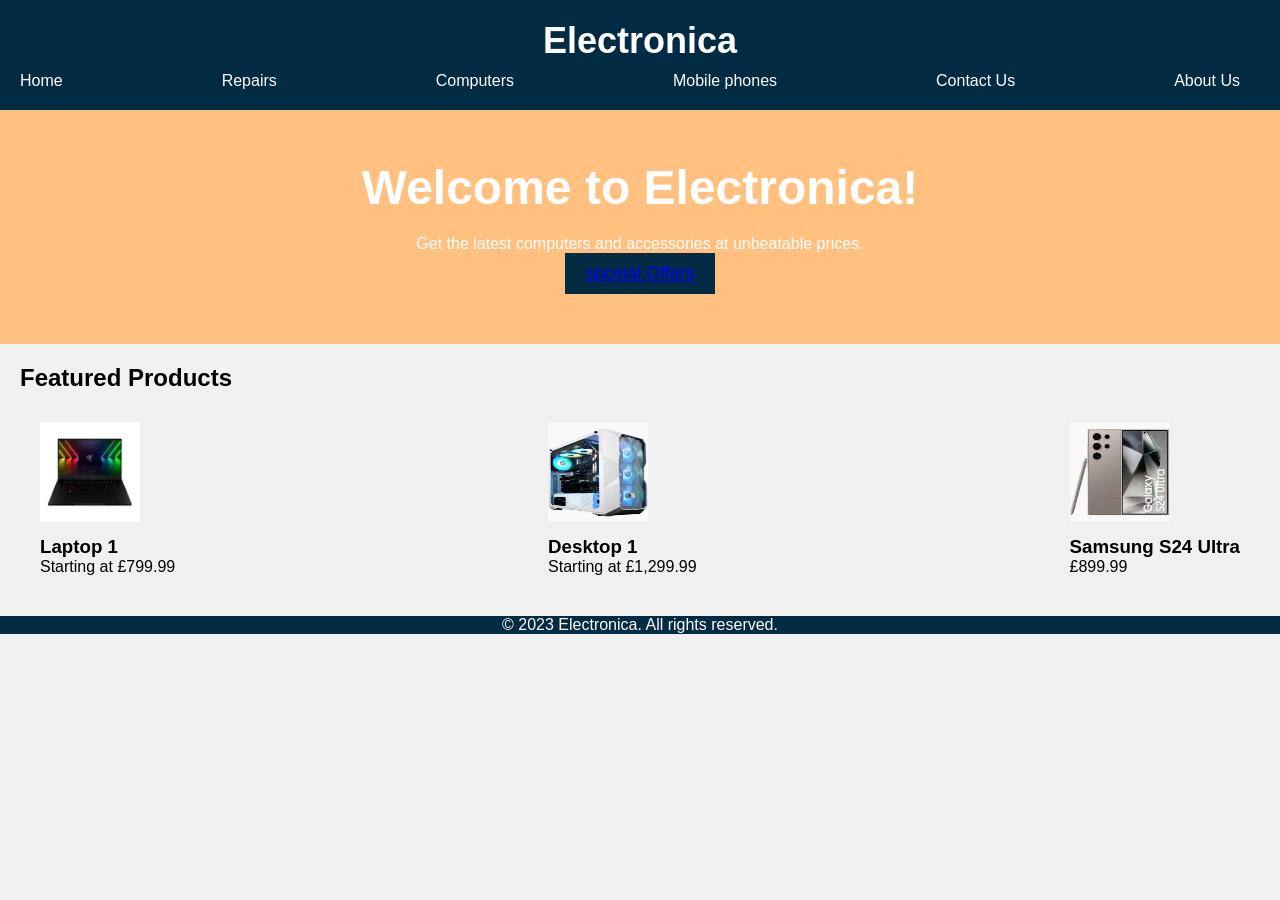
<file: index.html>
<!DOCTYPE html>
<html>
<head>
	<title>Electronica - Your One-Stop Computer Shop</title>
	<link rel="stylesheet" type="text/css" href="style.css">
</head>
<body>

	<header>
		<h1>Electronica</h1>
		<nav>
			<ul>
				<li><a href="index.html">Home</a></li>
				<li><a href="repairs.html">Repairs</a></li>
				<li><a href="computers.html">Computers</a></li>
				<li><a href="Phones.html">Mobile phones</a></li>
				<li><a href="contactUS.html">Contact Us</a></li>
				<li><a href="AboutUS.html">About Us</a></li>
			</ul>
		</nav>
	</header>
	
	<section class="hero">
		<h2>Welcome to Electronica!</h2>
		<p>Get the latest computers and accessories at unbeatable prices.</p>
		<button><a href="spceialoffers.html">spceial Offers</a></button>
	</section>
	

	<section class="featured-products">


    
        <h2>Featured Products</h2>
		<ul>
			<li>
				<img src="laptop1.jpg" alt="Laptop 1">
				<h3>Laptop 1</h3>
				<p>Starting at £799.99</p>
			</li>
			<li>
				<img src="desktop1.jpg" alt="Desktop 1">
				<h3>Desktop 1</h3>
				<p>Starting at £1,299.99</p>
			</li>
			<li>
				<img src="phone1.jpg" alt="Accessory 1">
				<h3>Samsung S24 Ultra </h3>
				<p>£899.99</p>
			</li>
		</ul>
	</section>
	<footer>
		<p>&copy; 2023 Electronica. All rights reserved.</p>
	</footer>
	
	<script src="script.js"></script>
</body>
</html>
</file>
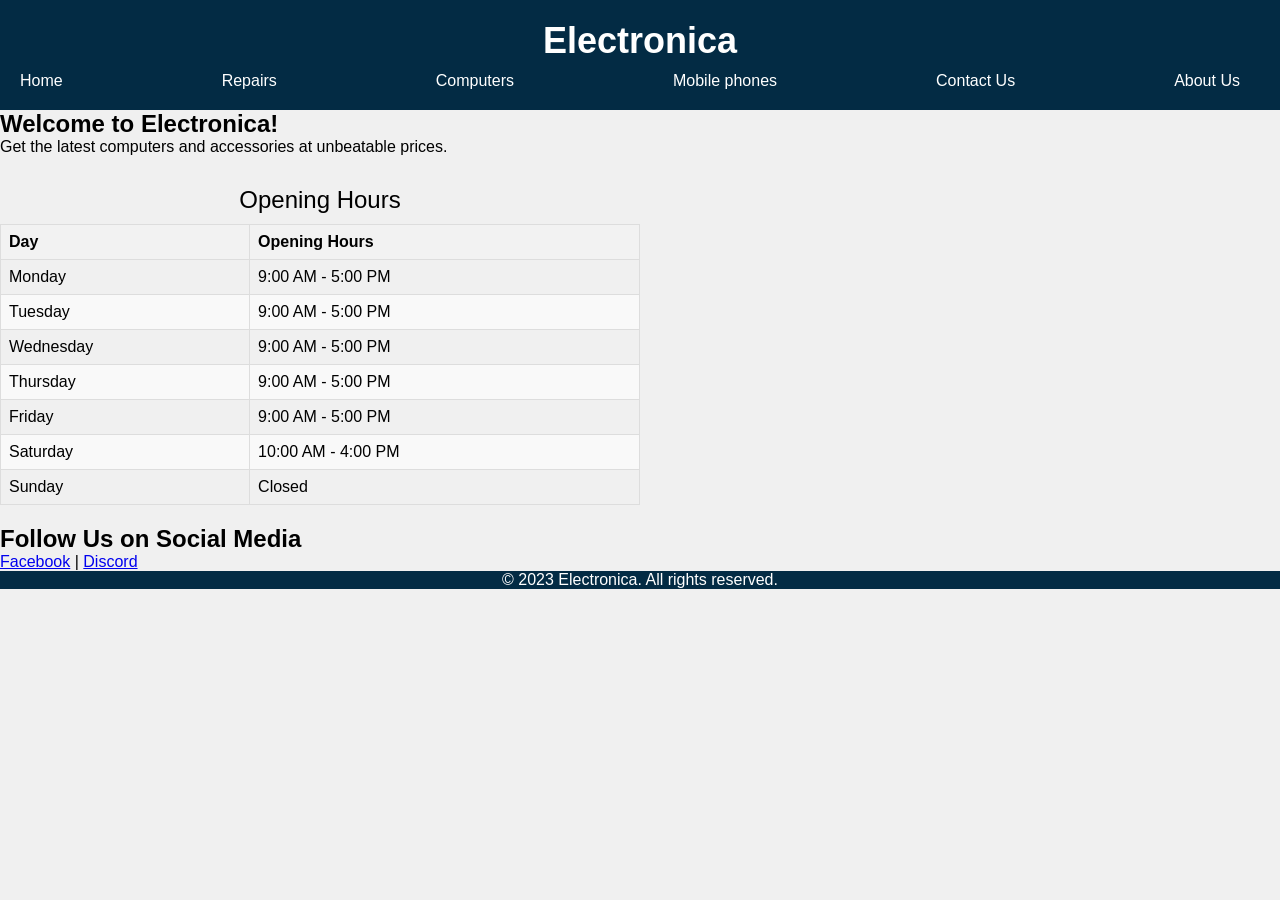
<file: aboutUS.HTML>
<!DOCTYPE html>
<html>
<head>
	<title>Electronica - Your One-Stop Computer Shop</title>
	<link rel="stylesheet" type="text/css" href="style.css">
</head>
<body>

	<header>
		<h1>Electronica</h1>
		<nav>
			<ul>
				<li><a href="index.html">Home</a></li>
				<li><a href="repairs.html">Repairs</a></li>
				<li><a href="computers.html">Computers</a></li>
				<li><a href="Phones.html">Mobile phones</a></li>
				<li><a href="contactUS.html">Contact Us</a></li>
				<li><a href="AboutUS.html">About Us</a></li>
			</ul>
		</nav>
	</header>
    <h2>Welcome to Electronica!</h2>
    <p>Get the latest computers and accessories at unbeatable prices.</p>

</head>
<body>
    <table>
        <caption>Opening Hours</caption>
        <thead>
            <tr>
                <th>Day</th>
                <th>Opening Hours</th>
            </tr>
        </thead>
        <tbody>
            <tr>
                <td>Monday</td>
                <td>9:00 AM - 5:00 PM</td>
            </tr>
            <tr>
                <td>Tuesday</td>
                <td>9:00 AM - 5:00 PM</td>
            </tr>
            <tr>
                <td>Wednesday</td>
                <td>9:00 AM - 5:00 PM</td>
            </tr>
            <tr>
                <td>Thursday</td>
                <td>9:00 AM - 5:00 PM</td>
            </tr>
            <tr>
                <td>Friday</td>
                <td>9:00 AM - 5:00 PM</td>
            </tr>
            <tr>
                <td>Saturday</td>
                <td>10:00 AM - 4:00 PM</td>
            </tr>
            <tr>
                <td>Sunday</td>
                <td>Closed</td>
            </tr>
        </tbody>
    </table>

    <h2>Follow Us on Social Media</h2>
    <p>
        <a href="https://www.facebook.com/yourpage" target="_blank">Facebook</a> |
        <a href="https://www.twitter.com/yourprofile" target="_blank">Discord</a>
    </p>
	<footer>
		<p>&copy; 2023 Electronica. All rights reserved.</p>
	</footer>

</body>
</html>
</file>
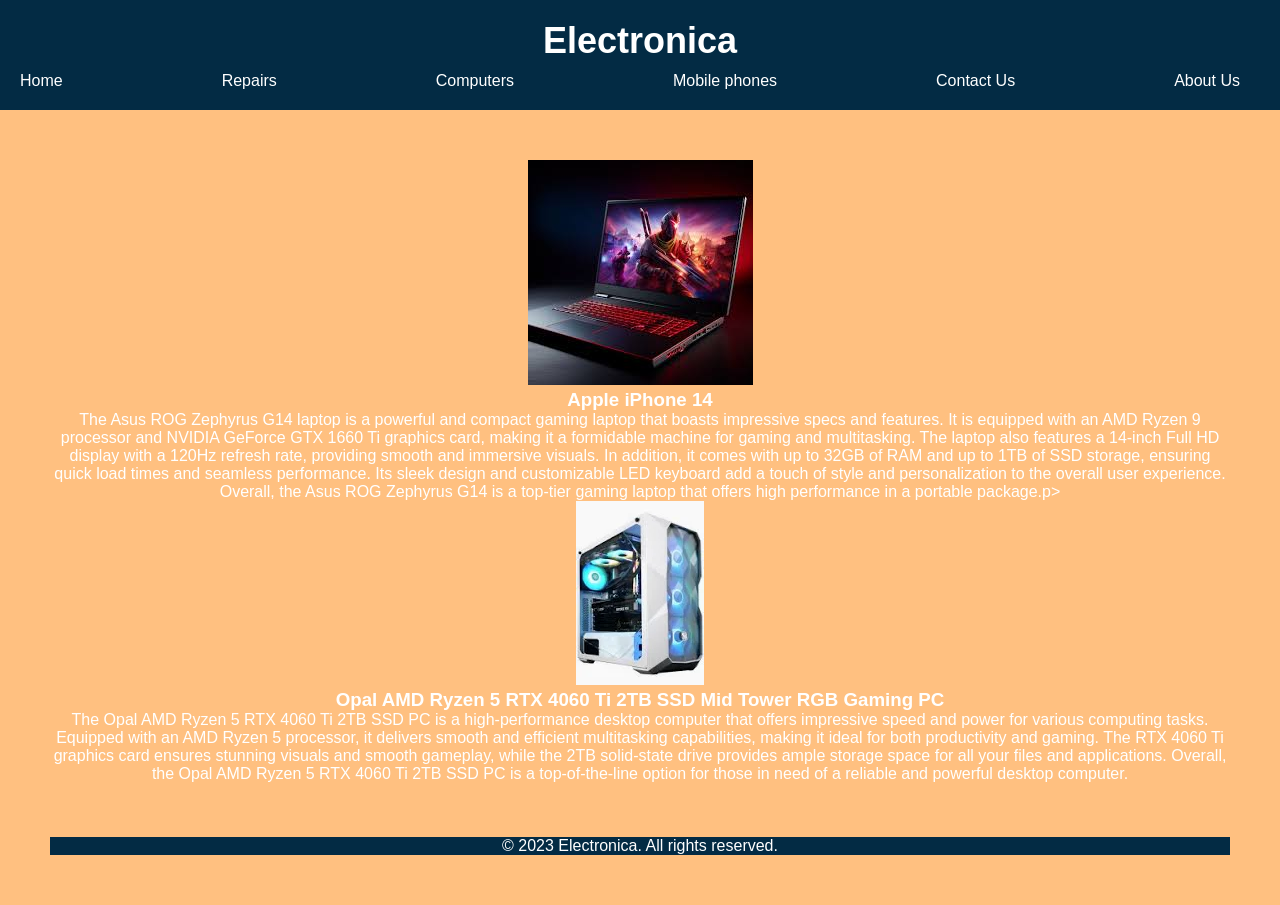
<file: computers.html>
<!DOCTYPE html>
<html>
<head>
	<title>Electronica - Your One-Stop Computer Shop</title>
	<link rel="stylesheet" type="text/css" href="style.css">
</head>
<body>

	<header>
		<h1>Electronica</h1>
		<nav>
			<ul>
				<li><a href="index.html">Home</a></li>
				<li><a href="repairs.html">Repairs</a></li>
				<li><a href="computers.html">Computers</a></li>
				<li><a href="phones.html">Mobile phones</a></li>
				<li><a href="contactUS.html">Contact Us</a></li>
				<li><a href="AboutUS.html">About Us</a></li>
			</ul>
		</nav>
	</header>
	<section class="hero">
	<div class="products">
		<div class="product">
		<img src="laptoplol.jpg"></a><br>
			<h3>Apple iPhone 14</h3>
			<p>The Asus ROG Zephyrus G14 laptop is a powerful and compact gaming laptop that boasts impressive specs and features. It is equipped with an AMD Ryzen 9 processor and NVIDIA GeForce GTX 1660 Ti graphics card, making it a formidable machine for gaming and multitasking. The laptop also features a 14-inch Full HD display with a 120Hz refresh rate, providing smooth and immersive visuals. In addition, it comes with up to 32GB of RAM and up to 1TB of SSD storage, ensuring quick load times and seamless performance. Its sleek design and customizable LED keyboard add a touch of style and personalization to the overall user experience. Overall, the Asus ROG Zephyrus G14 is a top-tier gaming laptop that offers high performance in a portable package.p>
		</div>
		<div class="product">
			<img src="pclol.jpg" alt="Product 2">
			<h3>Opal AMD Ryzen 5 RTX 4060 Ti 2TB SSD Mid Tower RGB Gaming PC</h3>
			<p>The Opal AMD Ryzen 5 RTX 4060 Ti 2TB SSD PC is a high-performance desktop computer that offers impressive speed and power for various computing tasks. Equipped with an AMD Ryzen 5 processor, it delivers smooth and efficient multitasking capabilities, making it ideal for both productivity and gaming. The RTX 4060 Ti graphics card ensures stunning visuals and smooth gameplay, while the 2TB solid-state drive provides ample storage space for all your files and applications. Overall, the Opal AMD Ryzen 5 RTX 4060 Ti 2TB SSD PC is a top-of-the-line option for those in need of a reliable and powerful desktop computer.</p>
		</div>
	<br>	<br>	<br>


	<footer>
		<p>&copy; 2023 Electronica. All rights reserved.</p>
	</footer>
</file>
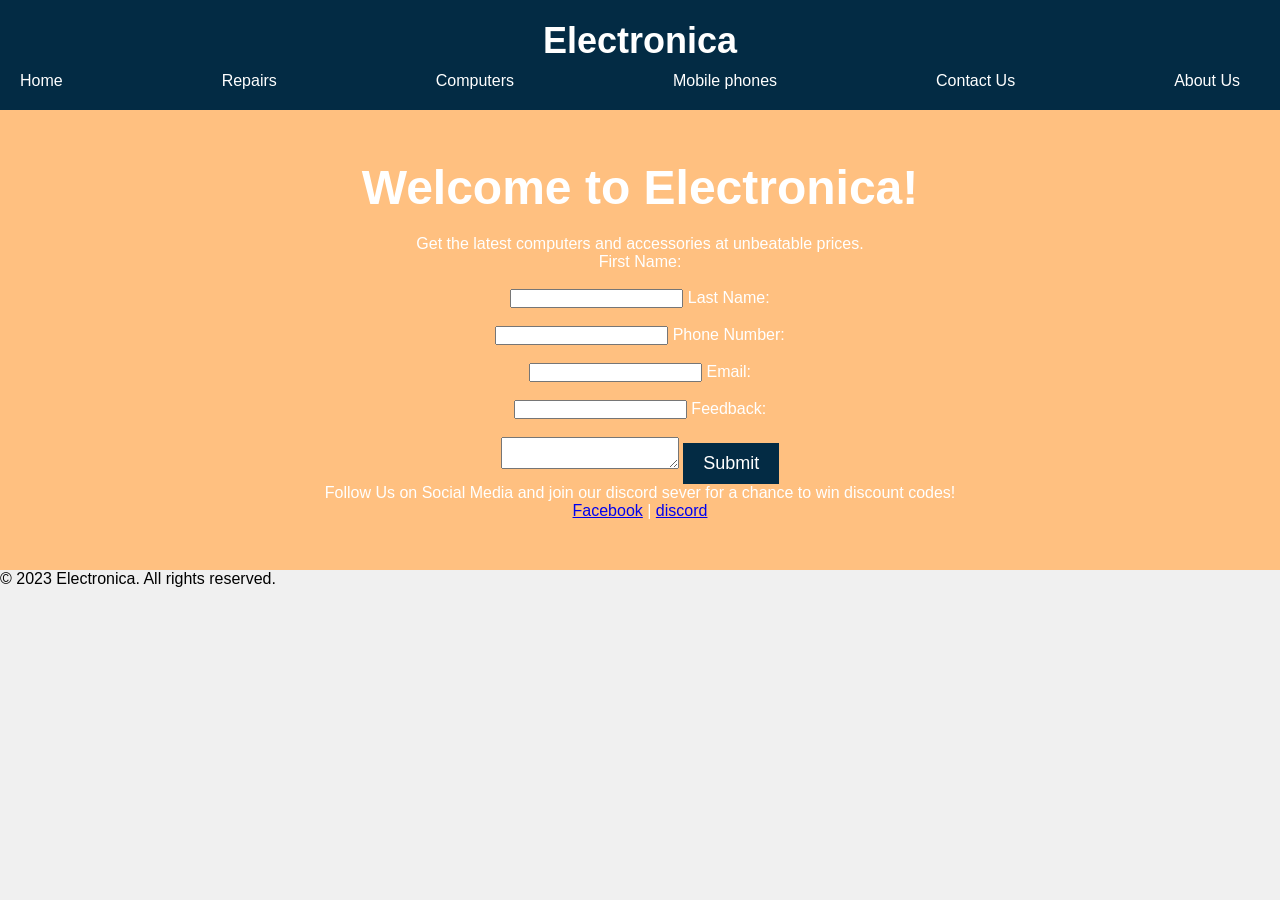
<file: contactUS.html>
<!DOCTYPE html>
<html>
<head>
	<title>Electronica - Your One-Stop Computer Shop</title>
	<link rel="stylesheet" type="text/css" href="style.css">
</head>
<body>

	<header>
		<h1>Electronica</h1>
		<nav>
			<ul>
				<li><a href="index.html">Home</a></li>
				<li><a href="repairs.html">Repairs</a></li>
				<li><a href="computers.html">Computers</a></li>
				<li><a href="phones.html">Mobile phones</a></li>
				<li><a href="contactUS.html">Contact Us</a></li>
				<li><a href="AboutUS.html">About Us</a></li>
			</ul>
		</nav>
	</header>
	

	<section class="hero">
		<h2>Welcome to Electronica!</h2>
		<p>Get the latest computers and accessories at unbeatable prices.</p>

		<div class="form-container">
			<form name="feedbackForm" onsubmit="return validateForm()" method="post">
				<label for="firstName">First Name:</label><br><br>
				<input type="text" id="firstName" name="firstName" required>
				<label for="lastName">Last Name:</label><br><br>
				<input type="text" id="lastName" name="lastName" required>
				<label for="phoneNumber">Phone Number:</label><br><br>
				<input type="text" id="phoneNumber" name="phoneNumber" required>
				<label for="email">Email:</label><br><br>
				<input type="email" id="email" name="email" required>
				<label for="message">Feedback:</label><br><br>
				<textarea id="message" name="message" required></textarea>
				<button type="submit">Submit</button>
			</form>
		</div>
	
	
		<script>
			function validateForm() {
				var firstName = document.forms["feedbackForm"]["firstName"].value;
				var lastName = document.forms["feedbackForm"]["lastName"].value;
				var phoneNumber = document.forms["feedbackForm"]["phoneNumber"].value;
				var email = document.forms["feedbackForm"]["email"].value;
				var message = document.forms["feedbackForm"]["message"].value;
		
			
				if (/[^a-zA-Z -]/.test(firstName) || /[^a-zA-Z -]/.test(lastName)) {
					alert("Name should not contain numbers or special characters.");
					return false;
				}
		
		
				if (!/^[\w-\.]+@([\w-]+\.)+[\w-]{2,4}$/.test(email)) {
					alert("You have entered an invalid email address!");
					return false;
				}
		
			
				if (phoneNumber.length != 10 || /[^0-9]/.test(phoneNumber)) {
					alert("Phone number must be 10 digits.");
					return false;
				}
		
			
				alert("Message has been sent successfully!");
				window.location.href = 'index.html'; 
				return false; 
			}
		</script>
 
	
			<p1>Follow Us on Social Media and join our discord sever for a chance to win discount codes!</p1>
    <p>
        <a href="https://www.facebook.com/yourpage" target="_blank">Facebook</a> |
        <a href="https://discord.com/invite/hzpQmgrdhd" target="_blank">discord</a>
    </p>
</section>
<p>&copy; 2023 Electronica. All rights reserved.</p>
</footer>


</body>
</html>
</file>
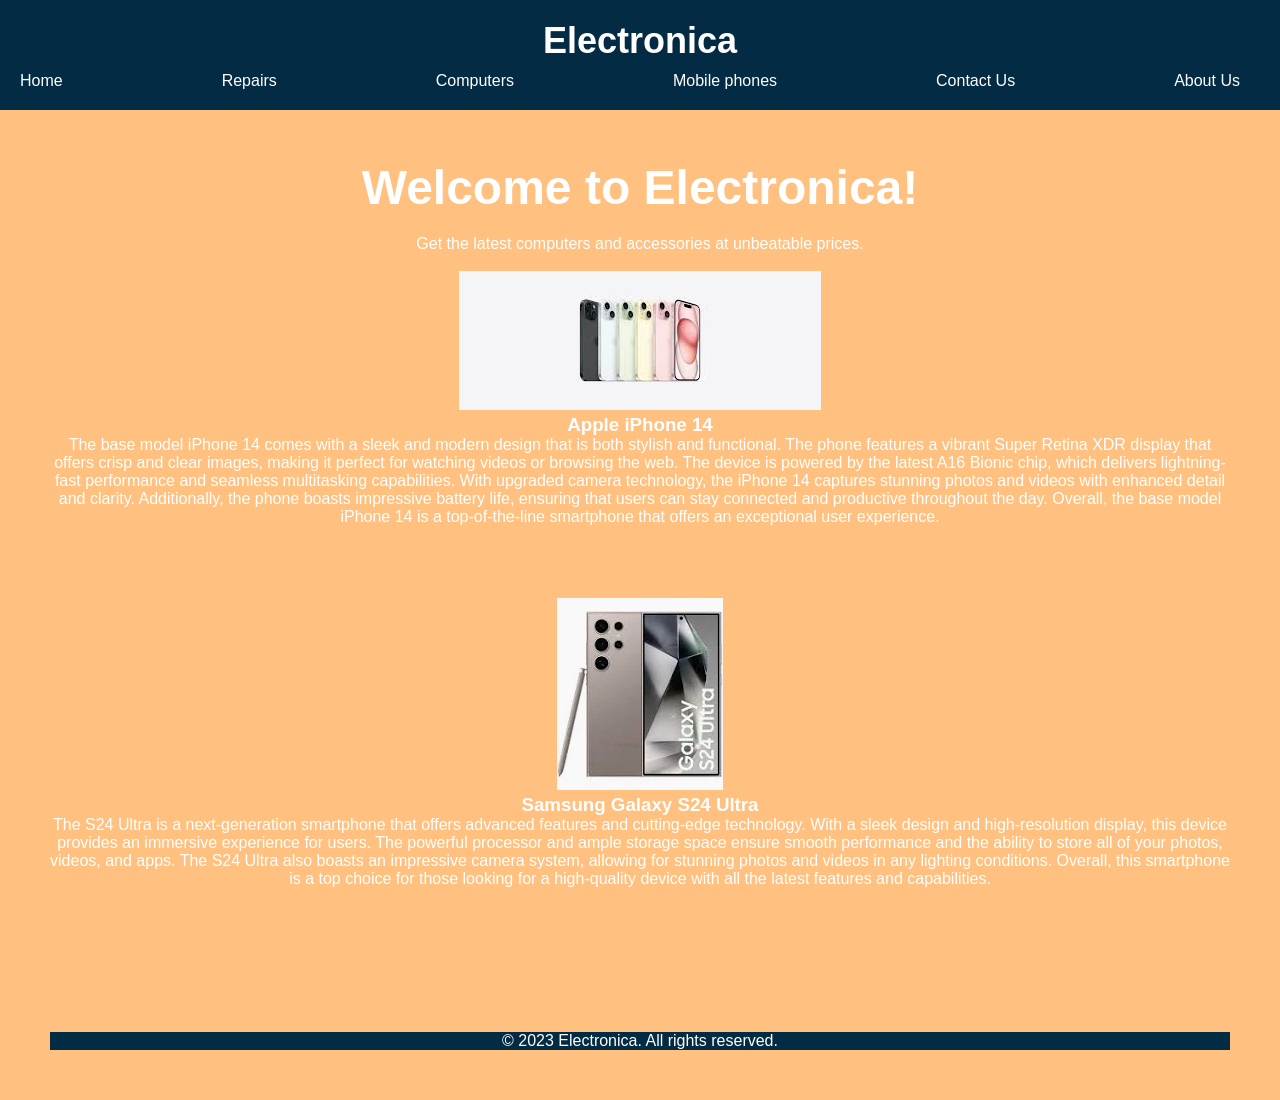
<file: Phones.html>
<!DOCTYPE html>
<html>
<head>
	<title>Electronica - Your One-Stop Computer Shop</title>
	<link rel="stylesheet" type="text/css" href="style.css">
</head>
<body>

	<header>
		<h1>Electronica</h1>
		<nav>
			<ul>
				<li><a href="index.html">Home</a></li>
				<li><a href="repairs.html">Repairs</a></li>
				<li><a href="computers.html">Computers</a></li>
				<li><a href="Phones.html">Mobile phones</a></li>
				<li><a href="contactUS.html">Contact Us</a></li>
                <li><a href="AboutUS.html">About Us</a></li>
			</ul>
		</nav>
	</header>
	
	<section class="hero">
		<h2>Welcome to Electronica!</h2>
		<p>Get the latest computers and accessories at unbeatable prices.</p><br>

<div class="products">
    <div class="product">
    <img src="apple.jpg"></a><br>
        <h3>Apple iPhone 14</h3>
        <p>The base model iPhone 14 comes with a sleek and modern design that is both stylish and functional. The phone features a vibrant Super Retina XDR display that offers crisp and clear images, making it perfect for watching videos or browsing the web. The device is powered by the latest A16 Bionic chip, which delivers lightning-fast performance and seamless multitasking capabilities. With upgraded camera technology, the iPhone 14 captures stunning photos and videos with enhanced detail and clarity. Additionally, the phone boasts impressive battery life, ensuring that users can stay connected and productive throughout the day. Overall, the base model iPhone 14 is a top-of-the-line smartphone that offers an exceptional user experience.</p>
    </div><br><br><br><br>
    <div class="product">
        <img src="phone1.jpg" alt="Product 2">
        <h3>Samsung Galaxy S24 Ultra</h3>
        <p>The S24 Ultra is a next-generation smartphone that offers advanced features and cutting-edge technology. With a sleek design and high-resolution display, this device provides an immersive experience for users. The powerful processor and ample storage space ensure smooth performance and the ability to store all of your photos, videos, and apps. The S24 Ultra also boasts an impressive camera system, allowing for stunning photos and videos in any lighting conditions. Overall, this smartphone is a top choice for those looking for a high-quality device with all the latest features and capabilities.</p>
    </div>

<br><br><br><br><br><br><br><br>
    <footer>
		<p>&copy; 2023 Electronica. All rights reserved.</p>
	</footer>
	
	<script src="script.js"></script>
</body>
</html>
</file>
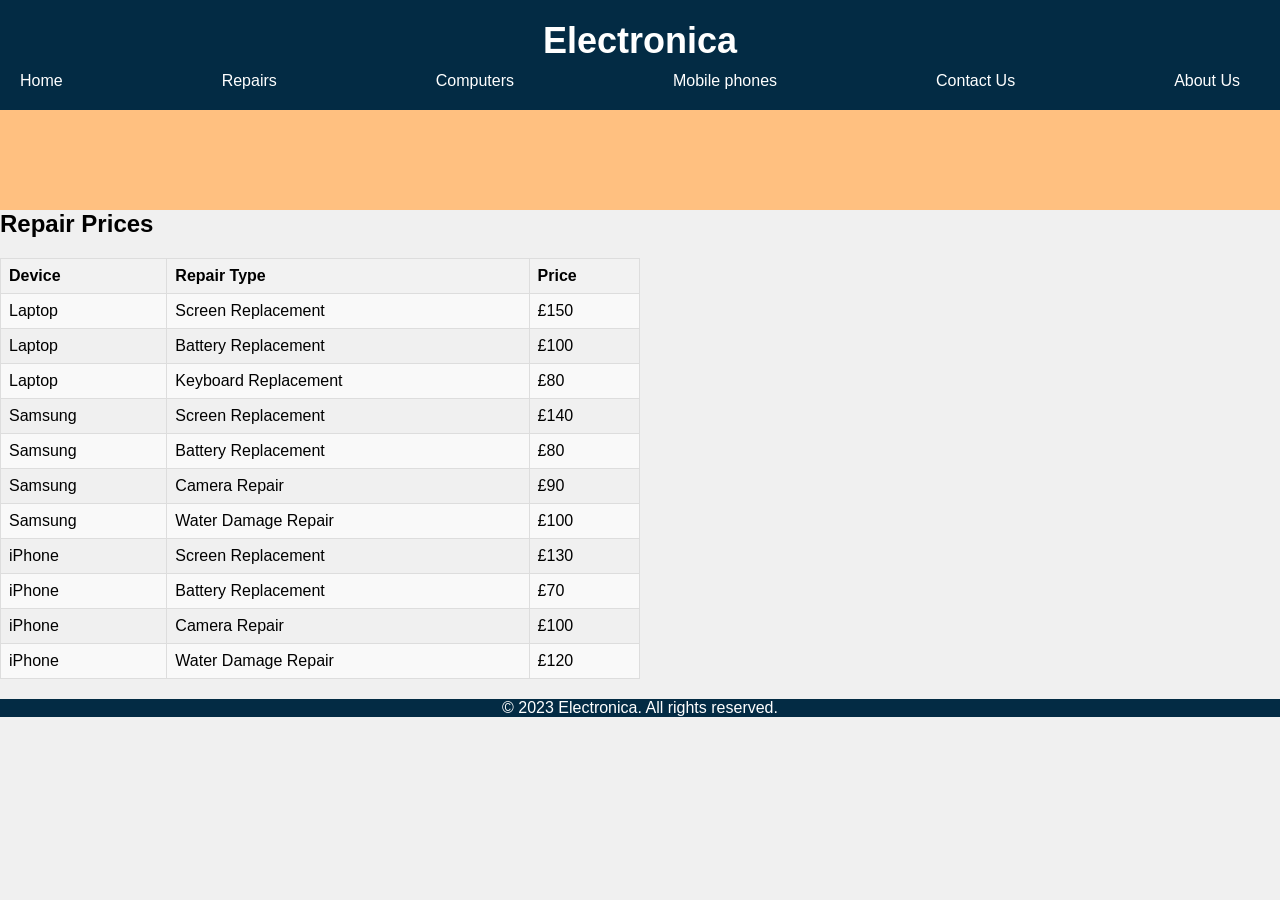
<file: repairs.html>
<!DOCTYPE html>
<html>
<head>
	<title>Electronica - Your One-Stop Computer Shop</title>
	<link rel="stylesheet" type="text/css" href="style.css">
</head>
<body>

	<header>
		<h1>Electronica</h1>
		<nav>
			<ul>
				<li><a href="index.html">Home</a></li>
				<li><a href="repairs.html">Repairs</a></li>
				<li><a href="computers.html">Computers</a></li>
				<li><a href="phones.html">Mobile phones</a></li>
				<li><a href="Contact.html">Contact Us</a></li>
				<li><a href="AboutUS.html">About Us</a></li>
			</ul>
		</nav>
	</header>
	
	<section class="hero"></section>
	
    <h2>Repair Prices</h2>
    <table>	
        <tr>
            <th>Device</th>
            <th>Repair Type</th>
            <th>Price</th>
        </tr>
        <tr>
            <td>Laptop</td>
            <td>Screen Replacement</td>
            <td>£150</td>
        </tr>
        <tr>
            <td>Laptop</td>
            <td>Battery Replacement</td>
            <td>£100</td>
        </tr>
        <tr>
            <td>Laptop</td>
            <td>Keyboard Replacement</td>
            <td>£80</td>
        </tr>
        
        <tr>
            <td>Samsung</td>
            <td>Screen Replacement</td>
            <td>£140</td>
        </tr>
        <tr>
            <td>Samsung</td>
            <td>Battery Replacement</td>
            <td>£80</td>
        </tr>
        <tr>
            <td>Samsung</td>
            <td>Camera Repair</td>
            <td>£90</td>
        </tr>
        <tr>
            <td>Samsung</td>
            <td>Water Damage Repair</td>
            <td>£100</td>
        </tr>
        <tr>
            <td>iPhone</td>
            <td>Screen Replacement</td>
            <td>£130</td>
        </tr>
        <tr>
            <td>iPhone</td>
            <td>Battery Replacement</td>
            <td>£70</td>
        </tr>
        <tr>
            <td>iPhone</td>
            <td>Camera Repair</td>
            <td>£100</td>
        </tr>
        <tr>
            <td>iPhone</td>
            <td>Water Damage Repair</td>
            <td>£120</td>
        </tr>
    </table>

</body>
</html>	
<footer>
	<p>&copy; 2023 Electronica. All rights reserved.</p>
</footer>
</file>
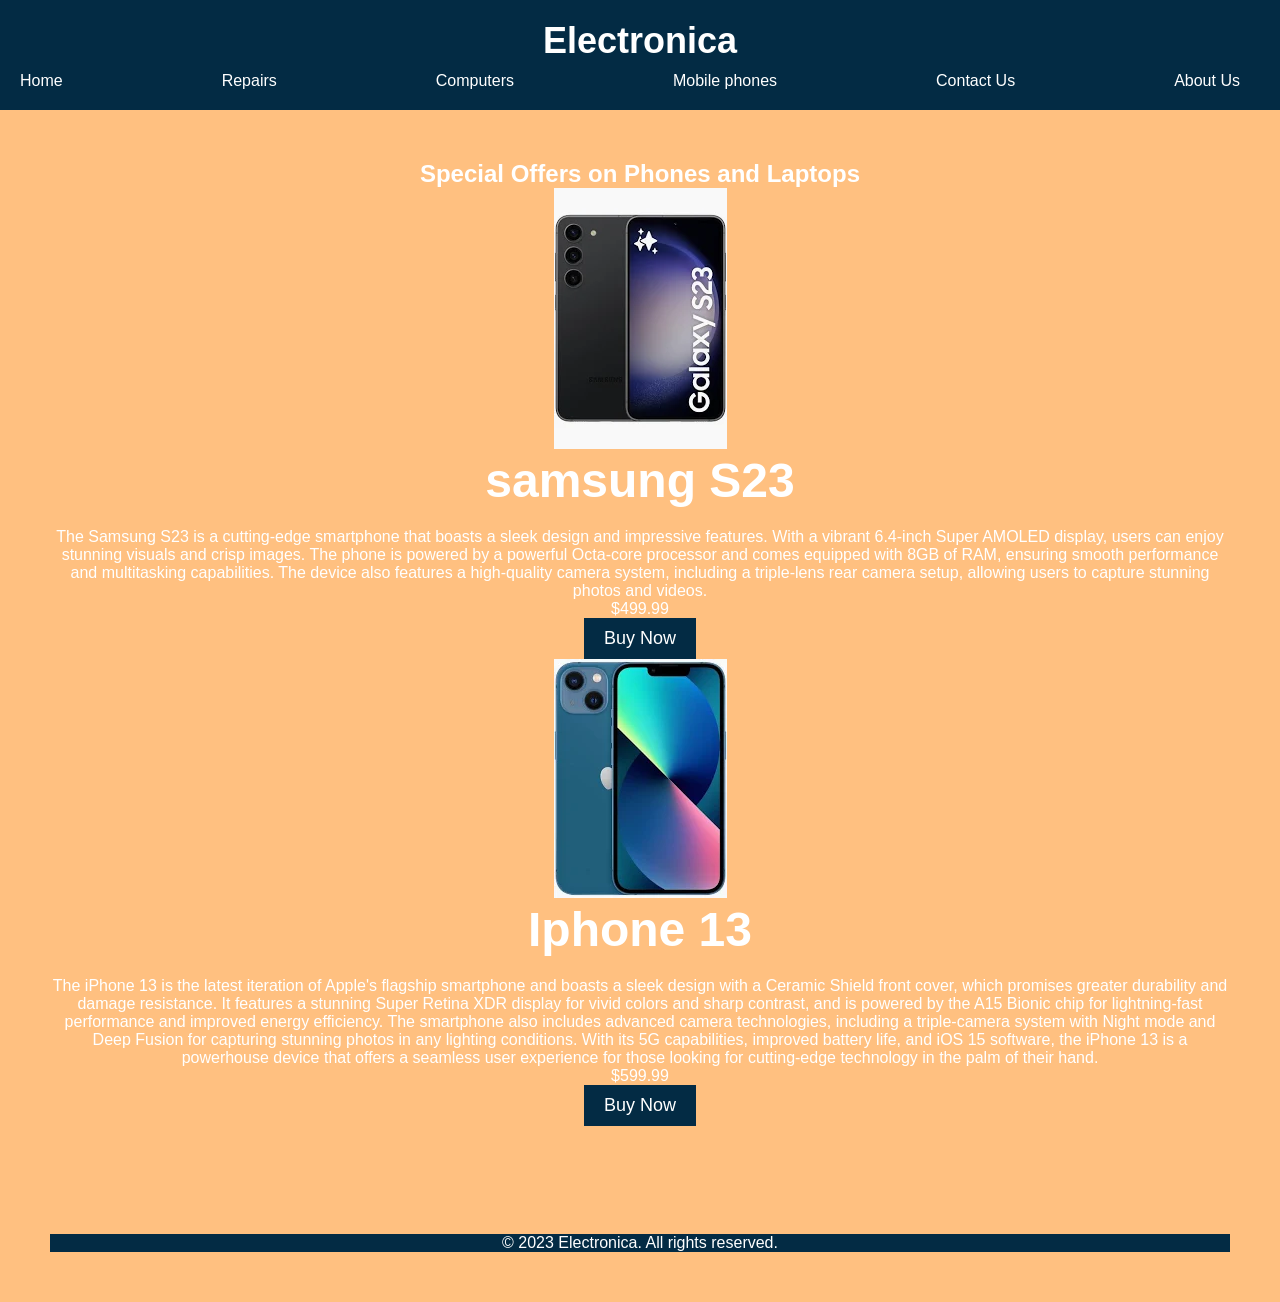
<file: spceialoffers.html>
<!DOCTYPE html>
<html>
<head>
	<title>Electronica - Your One-Stop Computer Shop</title>
	<link rel="stylesheet" type="text/css" href="style.css">
</head>
<body>

	<header>
		<h1>Electronica</h1>
		<nav>
			<ul>
				<li><a href="index.html">Home</a></li>
				<li><a href="repairs.html">Repairs</a></li>
				<li><a href="computers.html">Computers</a></li>
				<li><a href="phones.html">Mobile phones</a></li>
				<li><a href="Contact.html">Contact Us</a></li>
				<li><a href="AboutUS.html">About Us</a></li>
			</ul>
		</nav>
	</header>
	<section class="hero">	
		<div class="container">
			<h1>Special Offers on Phones and Laptops</h1>
			<div class="offers">
				<div class="offer">
					<img src="spceialoffer1.jpg" alt="Phone 1">
					<h2>samsung S23</h2>
					<p>The Samsung S23 is a cutting-edge smartphone that boasts a sleek design and impressive features. With a vibrant 6.4-inch Super AMOLED display, users can enjoy stunning visuals and crisp images. The phone is powered by a powerful Octa-core processor and comes equipped with 8GB of RAM, ensuring smooth performance and multitasking capabilities. The device also features a high-quality camera system, including a triple-lens rear camera setup, allowing users to capture stunning photos and videos.</p>
					<p class="price">$499.99</p>
					<button>Buy Now</button>
				</div>
				<div class="offer">
					<img src="spceialoffer2.jpg" alt="Phone 2">
					<h2>Iphone 13</h2>
					<p>The iPhone 13 is the latest iteration of Apple's flagship smartphone and boasts a sleek design with a Ceramic Shield front cover, which promises greater durability and damage resistance. It features a stunning Super Retina XDR display for vivid colors and sharp contrast, and is powered by the A15 Bionic chip for lightning-fast performance and improved energy efficiency. The smartphone also includes advanced camera technologies, including a triple-camera system with Night mode and Deep Fusion for capturing stunning photos in any lighting conditions. With its 5G capabilities, improved battery life, and iOS 15 software, the iPhone 13 is a powerhouse device that offers a seamless user experience for those looking for cutting-edge technology in the palm of their hand.</p>
					<p class="price">$599.99</p>
					<button>Buy Now</button>
				</div>




				<br><br><br><br><br><br>





	<footer>
		<p>&copy; 2023 Electronica. All rights reserved.</p>
	</footer>
</file>
<file: style.css>
* {
	box-sizing: border-box;
	margin: 0;
	padding: 0;
}

body {
	font-family: Arial, sans-serif;
	background-color: #f0f0f0;
}

/* Header Styles */

header {
	background-color: #032B44; /* Royal Blue */
	color: #ffffff;
	padding: 20px;
	text-align: center;
}

header h1 {
	font-size: 36px;
	margin-bottom: 10px;
}

header nav ul {
	list-style: none;
	margin: 0;
	padding: 0;
	display: flex;
	justify-content: space-between;
}

header nav li {
	margin-right: 20px;
}

header nav a {
	color: #ffffff;
	text-decoration: none;
}

/* Hero Styles */

.hero {
	background-color: #FFC080; /* Red */
	color: #ffffff;
	padding: 50px;
	text-align: center;
}

.hero h2 {
	font-size: 48px;
	margin-bottom: 20px;
}

.hero button {
	background-color: #032B44; /* Royal Blue */
	color: #ffffff;
	border: none;
	padding: 10px 20px;
	font-size: 18px;
	cursor: pointer;
}

/* Featured Products Styles */

.featured-products {
	background-color: #f0f0f0;
	padding: 20px;
}

.featured-products h2 {
	font-size: 24px;
	margin-bottom: 10px;
}

.featured-products ul {
	list-style: none;
	margin: 0;
	padding: 0;
	display: flex;
	flex-wrap: wrap;
	justify-content: space-between;
}

.featured-products li {
	margin: 20px;
}

.featured-products img {
	width: 100px;
	height: 100px;
	margin-bottom: 10px;
}

/* Footer Styles */

footer {
	background-color: #032B44; 
	color: #ffffff;
	
	text-align: center;
}





	body {
		font-family: Arial, sans-serif;
	
	}
	table {
		width: 50%;
		border-collapse: collapse;
		margin: 20px 0;
	}
	th, td {
		border: 1px solid #ddd;
		padding: 8px;
		text-align: left;
	}
	th {
		background-color: #f2f2f2;
	}
	tr:nth-child(even) {
		background-color: #f9f9f9;
	}
	tr:hover {
		background-color: #f1f1f1;
	}
	caption {
		font-size: 1.5em;
		margin: 10px 0;
	}
</file>
